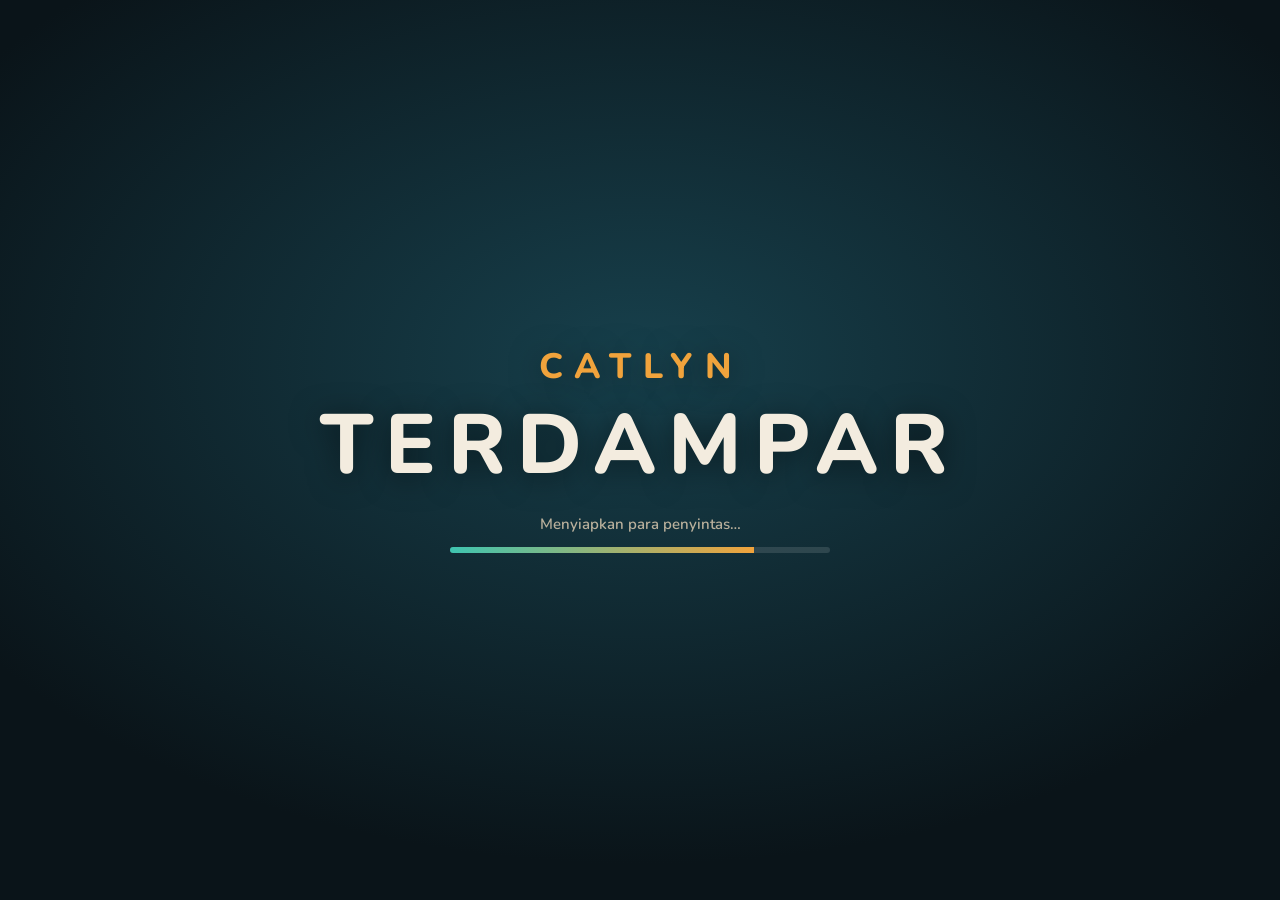
<file: index.html>
<!doctype html><html lang="id"><head><meta charset="utf-8"><title>Catlyn Terdampar</title>
<meta name="viewport" content="width=device-width,initial-scale=1,maximum-scale=1,user-scalable=no,viewport-fit=cover"><meta name="theme-color" content="#0b1a22"><meta name="mobile-web-app-capable" content="yes"><meta name="apple-mobile-web-app-capable" content="yes"><meta name="apple-mobile-web-app-status-bar-style" content="black-translucent"><meta name="apple-mobile-web-app-title" content="Catlyn Terdampar"><link rel="apple-touch-icon" href="icons/icon-180.png"><link rel="icon" href="icons/icon-192.png"><link rel="manifest" href="manifest.webmanifest">
<link rel="stylesheet" href="style.css"></head><body>
<canvas id="c"></canvas>
<div id="load"><div class="lg"><span class="pre">CATLYN</span>TERDAMPAR</div><div class="sub" id="ltxt">Menyiapkan pulau…</div><div class="bar"><i id="lbar"></i></div></div>
<div id="lobby" class="hide">
 <div class="ttl"><h1><span class="pre">CATLYN</span>TERDAMPAR</h1><p>Pesawatmu jatuh. Bertahan hidup, rakit lagi, dan keluar dari pulau ini.</p></div>
 <div class="card">
  <label>Nama<input id="nm" maxlength="16" placeholder="Nama kamu"></label>
  <div class="row"><div class="seg" id="sG"><button data-v="m" class="on">Cowok</button><button data-v="f">Cewek</button></div><div class="seg" id="sO"><button data-v="peasant" class="on">Santai</button><button data-v="ranger">Ranger</button></div></div>
  <div class="row"><div class="seg" id="sH"></div></div>
  <div class="row sw" id="sC"></div>
  <div class="row sw" id="sS"></div>
  <hr>
  <button class="pri" id="bNew">Buat Room Baru</button>
  <button id="bReset" class="ghost hide">Mulai dari awal</button>
  <p class="h jh hide" id="jh">Gabung ke room teman</p>
  <div class="row join"><input id="cd" maxlength="6" placeholder="KODE" autocapitalize="characters"><button id="bJoin">Gabung</button></div>
  <div class="row q"><span>Grafik</span><div class="seg" id="sQ"><button data-v="low">Rendah</button><button data-v="med">Sedang</button><button data-v="high">Tinggi</button></div></div>
  <div id="err"></div>
 </div>
</div>
<div id="hud" class="hide">
 <div id="stats"><div class="st"><b>❤️</b><i><u id="vHp"></u></i></div><div class="st"><b>🍖</b><i><u id="vFood"></u></i></div><div class="st"><b>💧</b><i><u id="vWater"></u></i></div><div class="st"><b>⚡</b><i><u id="vStam"></u></i></div></div>
 <div id="comp"><div id="compI"></div></div>
 <div id="tr"><div id="clock"></div><div id="room"></div><div id="obj"></div></div>
 <div id="wp"><i>▲</i><span></span></div><div id="cross"></div><div id="prompt"></div><div id="tgt"><span></span><i><u></u></i></div>
 <div id="hot"></div><div id="got"></div><div id="toast"></div><div id="chat"><div id="log"></div><input id="ci" maxlength="160" placeholder="Enter untuk kirim" class="hide"></div><div id="fuel" class="hide"><div>⛽ <span id="fv"></span></div><div id="spd"></div></div>
 <div id="holdbar" class="hide"><i></i></div>
</div>
<div id="panel" class="hide"><div class="pbox"><div class="tabs" id="tabs"></div><div class="pbody" id="pbody"></div><button class="x" id="px">✕</button></div></div>
<div id="death" class="hide"><h2>Kamu tewas</h2><p id="dmsg"></p><button class="pri" id="bResp">Bangun lagi</button></div>
<div id="ending" class="hide"><h1>KAMU SELAMAT</h1><div id="estat"></div><button class="pri" onclick="location.reload()">Kembali</button></div>
<div id="touch" class="hide"><div id="joy"><i></i></div><div id="tb"><button data-k="jump">⤒</button><button data-k="crouch">⤓</button><button data-k="use">E</button><button data-k="cam">👁</button><button data-k="bag">🎒</button><button data-k="build">🔨</button><button data-k="sprint">»</button><button data-k="attack" class="big">✊</button></div></div>
<div id="intro" class="hide"></div>
<script type="module" src="game.js"></script></body></html>
</file>
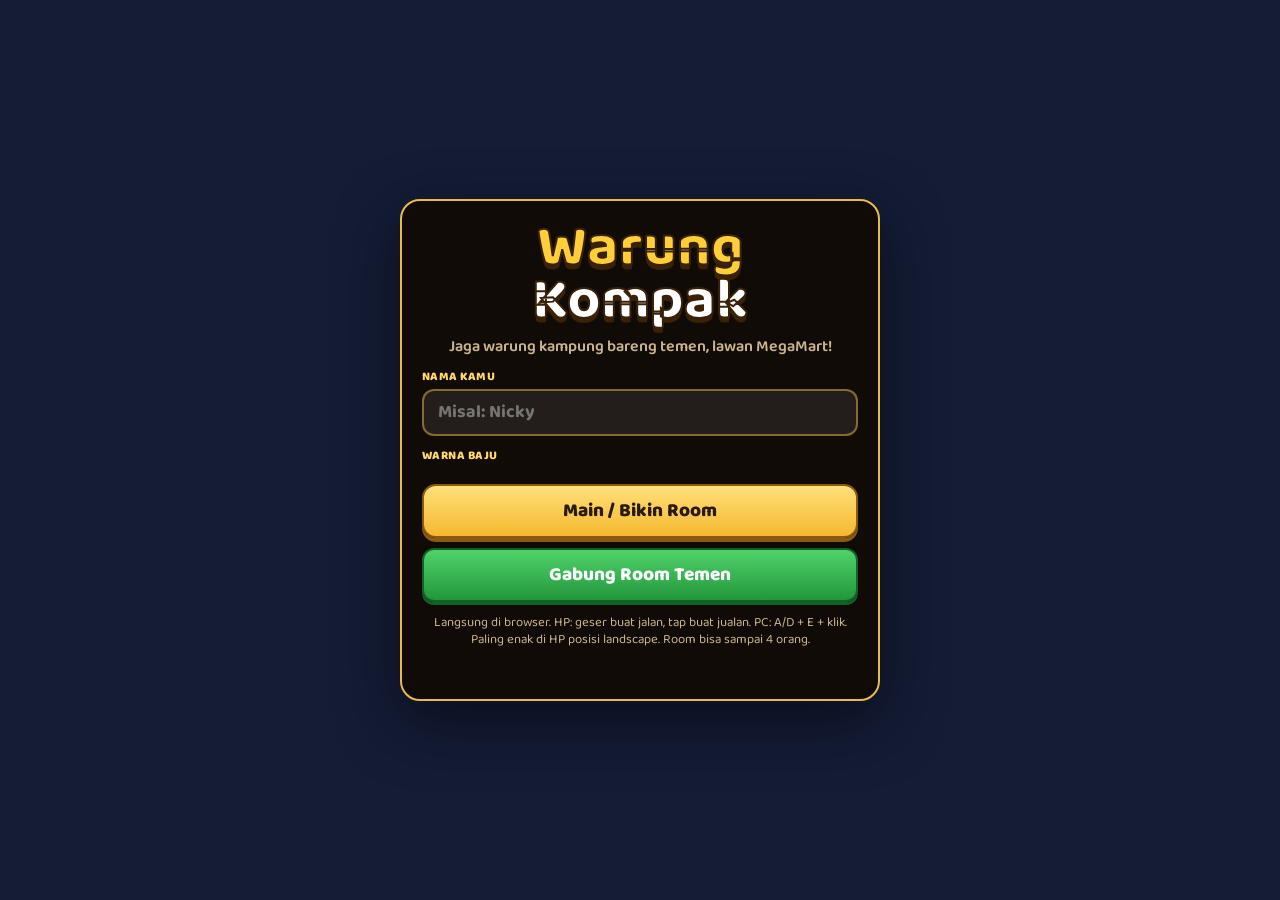
<file: warung/source/index.html>
<!DOCTYPE html>
<html lang="id">
<head>
<meta charset="utf-8">
<meta name="viewport" content="width=device-width,initial-scale=1,maximum-scale=1,user-scalable=no,viewport-fit=cover">
<meta name="theme-color" content="#2a1a10">
<meta name="apple-mobile-web-app-capable" content="yes">
<meta name="description" content="Warung Kompak: game jaga warung kampung 3D, bisa main bareng temen langsung di browser.">
<title>Warung Kompak</title>
<link rel="preconnect" href="https://fonts.googleapis.com"><link rel="preconnect" href="https://fonts.gstatic.com" crossorigin>
<link href="https://fonts.googleapis.com/css2?family=Baloo+2:wght@500;600;700;800&display=swap" rel="stylesheet">
<style>
/*
VOICE: game kampung yang hangat, kayak sore di warung
IDEA: papan & panel kayu gelap bergaris emas, nota kuning ditempel paku merah
PICTURE: dunia 3D jalan kampung; UI melayang di atasnya
COLOUR: panel coklat gelap rgba(34,22,12,.82), emas #e9b949, hijau uang #6be35a, kuning tombol #ffcf3a
TYPE: Baloo 2 tebal, label kapital kecil
*/
:root{--pan:rgba(34,22,12,.82);--pan2:rgba(24,15,8,.9);--gold:#e9b949;--gold2:#ffd76a;--y:#ffcf3a;--yd:#c98f16;--g:#2fae4a;--money:#7df05e;--r:#e2483d;--ink:#2a1a10;--cr:#fff4d6;--mut:#c9b48f;
--sat:env(safe-area-inset-top,0px);--sab:env(safe-area-inset-bottom,0px);--sal:env(safe-area-inset-left,0px);--sar:env(safe-area-inset-right,0px)}
*{box-sizing:border-box;min-width:0;-webkit-tap-highlight-color:transparent}
html,body{margin:0;height:100%;overflow:hidden;background:#141c36;color:#fff;font:15px/1.3 "Baloo 2",system-ui,-apple-system,sans-serif;touch-action:none;-webkit-user-select:none;user-select:none;overscroll-behavior:none}
input,textarea{-webkit-user-select:text;user-select:text;font:inherit}
#c{position:fixed;inset:0;width:100vw;height:100vh;height:100dvh;display:block}
button{font:inherit;color:inherit;border:0;background:none;cursor:pointer;touch-action:manipulation;padding:0}
button:focus-visible,input:focus-visible{outline:3px solid #fff;outline-offset:2px}
[hidden]{display:none!important}
.num{font-variant-numeric:tabular-nums}
.out{text-shadow:0 2px 0 rgba(0,0,0,.55),0 0 3px rgba(0,0,0,.7)}
.cap{text-transform:uppercase;letter-spacing:.03em}
.panel{background:var(--pan);border:1.5px solid rgba(233,185,73,.55);border-radius:14px;box-shadow:0 6px 20px rgba(0,0,0,.35)}
.pill{display:inline-block;background:linear-gradient(#ffd76a,#e9a92c);color:var(--ink);font-weight:800;font-size:12px;padding:1px 12px;border-radius:99px;border:1.5px solid #8a5a12;text-transform:uppercase;letter-spacing:.03em;white-space:nowrap}
.yb{background:linear-gradient(#ffe07a,#f5b82e);color:var(--ink);font-weight:800;border-radius:14px;padding:8px 18px;border:2px solid #8a5a12;box-shadow:0 4px 0 #8a5a12;min-height:44px;font-size:17px}
.yb:active{transform:translateY(2px);box-shadow:0 2px 0 #8a5a12}
.yb:disabled{filter:grayscale(.8) brightness(.8)}
.gb{background:linear-gradient(#4fd36a,#23963c);color:#fff;font-weight:800;border-radius:12px;padding:8px 18px;border:2px solid #136127;box-shadow:0 3px 0 #136127;min-height:42px}
.db{background:rgba(255,255,255,.1);color:#fff;font-weight:700;border-radius:12px;padding:8px 14px;border:1.5px solid rgba(233,185,73,.5);min-height:42px}
/* label 3D */
#labels{position:fixed;inset:0;pointer-events:none;overflow:hidden}
.lb{position:absolute;left:0;top:0;will-change:transform;white-space:nowrap}
.say{font-weight:700;font-size:15px;color:#fff;text-align:center;max-width:300px;white-space:normal;line-height:1.25}
.say b{color:#8ee3ff}
.nm{font-weight:800;font-size:12px;color:#fff;padding:0 8px;border-radius:99px;background:rgba(0,0,0,.55)}
.nm.me{background:var(--g)}
.plc{font-weight:800;font-size:14px;color:#fff;background:rgba(24,15,8,.85);border:1.5px solid var(--gold);padding:2px 12px;border-radius:10px;text-transform:uppercase}
.tap{pointer-events:auto;cursor:pointer;font-weight:800;font-size:14px;background:var(--y);color:var(--ink);padding:5px 10px;border-radius:12px;border:2px solid #8a5a12;box-shadow:0 3px 0 #8a5a12;animation:bob 1s ease-in-out infinite}
.tap.red{background:var(--r);color:#fff;border-color:#7a1a14;box-shadow:0 3px 0 #7a1a14}
@keyframes bob{50%{transform:translateY(-3px)}}
.fl{font-weight:800;font-size:17px;color:#7df05e}
/* HUD */
#hud{position:fixed;inset:0;pointer-events:none}
#hud .int,#hud button{pointer-events:auto}
.topbar{position:absolute;left:0;right:0;top:0;padding:calc(6px + var(--sat)) calc(10px + var(--sar)) 14px calc(12px + var(--sal));display:flex;align-items:flex-start;gap:clamp(8px,2vw,26px);background:linear-gradient(rgba(20,12,6,.72),rgba(20,12,6,0))}
.clock b{display:block;font-size:clamp(30px,4.2vw,46px);line-height:.9;font-weight:800}
.clock small{display:block;font-size:12px;font-weight:800;letter-spacing:.04em;text-transform:uppercase;margin-top:3px}
.stat small{display:block;font-size:11px;font-weight:800;color:var(--gold2);letter-spacing:.04em;text-transform:uppercase}
.stars{font-size:19px;letter-spacing:1px;color:#5a4a3a}.stars i{font-style:normal;color:#ffc93a}
.ebar{width:clamp(80px,12vw,150px);height:9px;border-radius:9px;background:rgba(0,0,0,.45);overflow:hidden;margin-top:3px;border:1px solid rgba(0,0,0,.4)}.ebar i{display:block;height:100%;background:linear-gradient(#7df05e,#2fae4a);border-radius:9px}
.lvbox{display:flex;align-items:center;gap:6px;background:var(--pan);border:1.5px solid rgba(233,185,73,.5);border-radius:10px;padding:2px 8px 2px 3px}
.lvbox b{background:var(--y);color:var(--ink);font-size:18px;font-weight:800;min-width:26px;height:26px;border-radius:6px;display:flex;align-items:center;justify-content:center}
.lvbox small{font-size:10px;color:var(--mut);display:block;line-height:1}
.roomc{font-size:12px;font-weight:800;background:var(--pan);border:1.5px solid rgba(233,185,73,.5);border-radius:10px;padding:3px 9px;text-align:left;line-height:1.1}
.roomc small{display:block;font-size:10px;color:var(--gold2)}
.money{margin-left:auto;font-size:clamp(26px,3.6vw,40px);font-weight:800;color:var(--money);-webkit-text-stroke:1.5px #0c3a10;text-shadow:0 3px 0 #0c3a10;line-height:1}
.burger{width:40px;height:40px;display:flex;align-items:center;justify-content:center}
.burger svg{width:28px;height:28px}
.moneyfx{position:absolute;right:calc(70px + var(--sar));top:calc(52px + var(--sat));font-weight:800;color:var(--money);font-size:22px;-webkit-text-stroke:1px #0c3a10;animation:mup 1.4s ease-out forwards}
@keyframes mup{to{transform:translateY(-26px);opacity:0}}
#toasts{position:absolute;top:calc(70px + var(--sat));left:50%;transform:translateX(-50%);display:flex;flex-direction:column;gap:6px;align-items:center;width:min(460px,92vw);z-index:3}
.toast{background:var(--pan2);border:1.5px solid var(--gold);color:#fff;padding:6px 14px;border-radius:12px;font-weight:700;font-size:15px;text-align:center;animation:tin .25s ease-out}
.toast.ok{border-color:#7df05e}.toast.bad{border-color:#ff6b5b;background:rgba(80,14,10,.92)}.toast.warn{border-color:#ffb02e}
.toast.big{font-size:18px;padding:9px 18px;background:linear-gradient(#ffe07a,#f5b82e);color:var(--ink);border-color:#8a5a12}
@keyframes tin{from{transform:translateY(-10px);opacity:0}}
/* panel toko */
#shop{position:absolute;top:calc(78px + var(--sat));left:calc(10px + var(--sal));right:calc(10px + var(--sar));display:grid;grid-template-columns:minmax(0,1fr) minmax(170px,230px) minmax(0,1fr);gap:10px;align-items:start}
.sp{padding:16px 8px 8px;position:relative}
.sp>.pill{position:absolute;top:-10px;left:50%;transform:translateX(-50%)}
.sp .lock{position:absolute;top:-9px;right:10px;font-size:11px;color:var(--mut);font-weight:700}
.grid{display:grid;grid-template-columns:repeat(4,minmax(0,1fr));gap:4px}
.card{position:relative;padding:14px 2px 3px;border-radius:10px;display:flex;flex-direction:column;align-items:center;min-height:72px}
.card:active{background:rgba(255,255,255,.12)}
.card .em{font-size:32px;line-height:1;filter:drop-shadow(0 2px 0 rgba(0,0,0,.35))}
.card .nm2{font-size:12px;font-weight:700;margin-top:2px;line-height:1.05;text-align:center}
.card .pr{position:absolute;left:2px;top:10px;font-size:11px;font-weight:800}
.card .st{position:absolute;right:2px;top:0;min-width:24px;height:24px;border-radius:50%;background:#1a120a;border:2px solid #fff;font-size:12px;font-weight:800;display:flex;align-items:center;justify-content:center}
.card .st.low{background:var(--r)}
.card.empty{opacity:.45}
.card .rat{position:absolute;inset:0;display:flex;align-items:center;justify-content:center;font-size:30px;background:rgba(226,72,61,.35);border-radius:10px;animation:bob .5s infinite}
.notes{display:flex;flex-direction:column;gap:8px}
.note{background:linear-gradient(#fff3a8,#ffe36a);color:var(--ink);border-radius:4px;padding:12px 12px 8px;box-shadow:0 6px 14px rgba(0,0,0,.35);position:relative;transform:rotate(-1.5deg);text-align:left}
.note:nth-child(2){transform:rotate(1.2deg)}
.note::before{content:"";position:absolute;top:-6px;left:50%;width:14px;height:14px;margin-left:-7px;border-radius:50%;background:radial-gradient(circle at 35% 35%,#ff8a7a,#c0281c);box-shadow:0 2px 2px rgba(0,0,0,.4)}
.note h4{margin:0;text-align:center;font-size:16px;font-weight:800;letter-spacing:.04em}
.note .who{text-align:center;font-size:12px;font-weight:700;color:#7a5a1a;margin-bottom:2px}
.note .ln{display:flex;justify-content:space-between;gap:8px;font-size:14px;font-weight:700;border-bottom:1px dashed rgba(90,60,10,.3);padding:1px 0}
.note .ln.ok{color:#1f8a3a;text-decoration:line-through}
.note .pb{height:5px;border-radius:9px;background:rgba(90,60,10,.2);margin-top:6px;overflow:hidden}.note .pb i{display:block;height:100%}
.note .wait{text-align:center;font-weight:700;color:#7a5a1a;padding:4px 0}
.note .ask{display:flex;gap:6px;margin-top:6px}.note .ask button{flex:1;font-size:13px;padding:6px;min-height:36px}
.note.bulk{background:linear-gradient(#ffd9b0,#ffb870)}
/* bawah */
.bottom{position:absolute;left:0;right:0;bottom:0;padding:0 calc(10px + var(--sar)) calc(8px + var(--sab)) calc(10px + var(--sal));display:flex;align-items:flex-end;gap:10px;pointer-events:none}
.bottom>*{pointer-events:auto}
.hp{position:relative;width:54px;flex:none;text-align:center;font-size:11px;font-weight:800}
.hp .ph{width:40px;height:66px;margin:0 auto 1px;border-radius:9px;background:linear-gradient(160deg,#ff9a5a,#7a3fb0 60%,#2b6fd6);border:3px solid #222;box-shadow:0 4px 10px rgba(0,0,0,.4);display:grid;grid-template-columns:repeat(3,1fr);gap:2px;padding:6px 4px;align-content:start}
.hp .ph i{display:block;height:7px;border-radius:2px;background:rgba(255,255,255,.75)}
.badge{position:absolute;top:-6px;right:2px;min-width:20px;height:20px;border-radius:10px;background:var(--r);color:#fff;font-size:12px;font-weight:800;display:flex;align-items:center;justify-content:center;border:2px solid #fff}
.pulsa{padding:12px 8px 6px;position:relative;width:min(300px,30vw)}
.pulsa>.pill{position:absolute;top:-10px;left:50%;transform:translateX(-50%)}
.pulsa .grid{grid-template-columns:repeat(3,minmax(0,1fr))}
.bagw{flex:1;display:flex;justify-content:center;align-items:flex-end;min-width:150px}
.bag{position:relative;width:150px;height:150px;display:flex;align-items:flex-end;justify-content:center}
.bag svg{position:absolute;inset:0;width:100%;height:100%;filter:drop-shadow(0 8px 10px rgba(0,0,0,.45))}
.bag .items{position:relative;display:flex;flex-wrap:wrap;gap:2px;justify-content:center;width:108px;margin-bottom:26px;font-size:21px}
.bag .items button{line-height:1}
.bag .hint{position:absolute;bottom:4px;left:0;right:0;text-align:center;font-size:12px;font-weight:800;color:#fff}
.bag.full .hint{color:var(--y)}
.acts{display:flex;gap:6px;align-items:flex-end}
.ab{width:72px;text-align:center;font-size:11px;font-weight:800;text-transform:uppercase;line-height:1.05;position:relative}
.ab .ic{display:block;font-size:34px;line-height:1.15;filter:drop-shadow(0 3px 0 rgba(0,0,0,.4))}
.ab.hot .ic{animation:bob .8s infinite}
.ab .hf{position:absolute;left:8px;right:8px;bottom:-4px;height:5px;border-radius:9px;background:rgba(0,0,0,.4);overflow:hidden}.ab .hf i{display:block;height:100%;width:0;background:var(--money)}
/* luar */
.mis{position:absolute;top:calc(78px + var(--sat));left:calc(10px + var(--sal));width:min(300px,44vw);padding:8px 10px}
.mis .hd{display:flex;align-items:center;gap:6px;font-weight:800;width:100%;text-align:left}
.mis .hd .c{margin-left:auto;font-size:12px;background:rgba(255,255,255,.12);padding:0 8px;border-radius:8px}
.mis .tag{display:inline-block;background:var(--y);color:var(--ink);font-size:10px;font-weight:800;padding:0 6px;border-radius:5px;margin-right:4px}
.mis .ti{color:#8ee3ff;font-weight:800;font-size:13px}
.mis .de{font-size:13px;line-height:1.25;margin-top:2px}
.mis .pb{height:6px;border-radius:9px;background:rgba(255,255,255,.15);margin:5px 0 2px;overflow:hidden}.mis .pb i{display:block;height:100%;background:var(--money)}
.mis .dl{display:flex;justify-content:space-between;gap:8px;font-size:12px;border-top:1px dashed rgba(233,185,73,.3);padding-top:2px;margin-top:3px;color:#e8dcc4}
.mis .dl.ok{color:var(--money);text-decoration:line-through}
.mis.min .de,.mis.min .dls,.mis.min .pb{display:none}
.side{position:absolute;top:calc(78px + var(--sat));right:calc(10px + var(--sar));width:min(290px,40vw);padding:8px 10px}
.side h5{margin:0 0 4px;font-size:13px;font-weight:800;text-transform:uppercase;color:var(--gold2)}
.side .sj{border-left:3px solid #6fb0e0;padding:3px 8px;margin-top:5px;background:rgba(255,255,255,.06);border-radius:0 8px 8px 0;font-size:13px}
.side .sj b{display:block;font-size:13px}
.side .sj small{color:var(--mut);font-size:12px}
.side .sj .pay{float:right;background:var(--g);color:#fff;font-size:12px;font-weight:800;padding:0 7px;border-radius:6px}
.side .sj.done{opacity:.6}.side .sj.done .pay{background:#666}
.side.min .sj{display:none}
.joy{position:absolute;width:120px;height:120px;margin:-60px 0 0 -60px;border-radius:50%;border:3px solid rgba(255,255,255,.55);background:rgba(255,255,255,.12);pointer-events:none}
.joy .knob{position:absolute;left:50%;top:50%;width:54px;height:54px;margin:-27px;border-radius:50%;background:rgba(255,248,232,.88);box-shadow:0 3px 8px rgba(0,0,0,.3)}
.joyhint{position:absolute;left:calc(26px + var(--sal));bottom:calc(30px + var(--sab));width:120px;height:120px;border-radius:50%;border:3px solid rgba(255,255,255,.5);display:flex;align-items:center;justify-content:center;color:#fff;font-weight:800;font-size:13px;text-align:center;line-height:1.1;background:rgba(0,0,0,.15)}
.act{position:relative;min-width:150px;max-width:min(55vw,300px);height:62px;font-size:17px;overflow:hidden}
.act .hf{position:absolute;left:0;top:0;bottom:0;width:0;background:rgba(47,174,74,.55)}
.act span{position:relative}
.act.off{filter:grayscale(1) brightness(.85)}
.outbar{position:absolute;right:calc(12px + var(--sar));bottom:calc(12px + var(--sab));display:flex;gap:12px;align-items:flex-end}
.pchint{position:absolute;left:50%;transform:translateX(-50%);bottom:calc(6px + var(--sab));font-size:12px;color:#fff;background:rgba(0,0,0,.45);padding:2px 10px;border-radius:9px;white-space:nowrap}
.nextday{position:absolute;left:50%;top:50%;transform:translate(-50%,-50%)}
/* dialog warga */
.dlg{position:absolute;left:50%;bottom:calc(16px + var(--sab));transform:translateX(-50%);width:min(760px,94vw);background:rgba(16,10,6,.92);border-radius:18px;border:1.5px solid rgba(233,185,73,.6);display:flex;gap:14px;align-items:center;padding:14px 18px;z-index:4;text-align:left}
.dlg .av{flex:none;width:70px;height:70px;border-radius:50%;background:linear-gradient(#ffd76a,#e98a2c);display:flex;align-items:center;justify-content:center;font-size:36px;border:3px solid #fff}
.dlg b{color:#8ee3ff;font-size:18px;display:block}
.dlg p{margin:2px 0 0;font-size:17px;font-weight:600}
.dlg small{position:absolute;right:16px;bottom:6px;font-size:11px;font-weight:800;color:var(--gold2)}
/* HP */
.sheet{position:fixed;right:calc(10px + var(--sar));top:calc(10px + var(--sat));bottom:calc(10px + var(--sab));width:min(420px,calc(100vw - 20px));background:#111;border-radius:30px;padding:9px;box-shadow:0 20px 60px rgba(0,0,0,.6);display:flex;flex-direction:column;z-index:6;border:2px solid #333}
.screen{flex:1;background:linear-gradient(#2a1a10,#1a100a);border-radius:22px;display:flex;flex-direction:column;overflow:hidden;color:#fff}
.sbar{display:flex;justify-content:space-between;align-items:center;padding:10px 14px 6px;font-weight:800}
.sbar .x{width:40px;height:40px;border-radius:50%;background:rgba(255,255,255,.12);font-size:20px}
.tabs{display:flex;gap:6px;overflow-x:auto;padding:0 10px 8px;scrollbar-width:none}
.tabs::-webkit-scrollbar{display:none}
.tabs button{flex:none;padding:6px 12px;border-radius:99px;background:rgba(255,255,255,.1);font-weight:700;font-size:14px;min-height:36px;border:1px solid rgba(233,185,73,.3)}
.tabs button.on{background:var(--y);color:var(--ink)}
.tabs button .b{display:inline-block;min-width:18px;height:18px;border-radius:9px;background:var(--r);color:#fff;font-size:11px;line-height:18px;margin-left:4px}
.pc{flex:1;overflow-y:auto;padding:4px 12px 14px;touch-action:pan-y;-webkit-overflow-scrolling:touch}
.it{display:flex;align-items:center;gap:10px;padding:8px 0;border-bottom:1px dashed rgba(233,185,73,.25)}
.it .e{font-size:28px;width:38px;text-align:center}
.it .t{flex:1}.it .t b{display:block;font-size:15px}.it .t small{color:var(--mut);font-size:13px;display:block;line-height:1.2}
.seg{display:flex;gap:4px}.seg button{padding:5px 7px;border-radius:9px;background:rgba(255,255,255,.1);font-weight:700;font-size:12px;min-height:38px;line-height:1.05}
.seg button.on{background:var(--y);color:var(--ink)}
.sec{font-weight:800;font-size:12px;color:var(--gold2);margin:12px 0 2px;text-transform:uppercase;letter-spacing:.04em}
.note2{font-size:13px;color:var(--mut);line-height:1.3}
.big{font-size:30px;font-weight:800;letter-spacing:.12em;text-align:center;background:rgba(255,255,255,.08);border-radius:14px;padding:6px;margin:6px 0;border:1px solid rgba(233,185,73,.4)}
.pbar{height:12px;border-radius:9px;background:rgba(255,255,255,.12);overflow:hidden}.pbar i{display:block;height:100%;background:var(--money)}
/* modal & menu */
.ov{position:fixed;inset:0;display:flex;align-items:center;justify-content:center;padding:calc(14px + var(--sat)) 14px calc(14px + var(--sab));z-index:8;overflow-y:auto;touch-action:pan-y}
.ov.dim{background:rgba(10,6,3,.55)}
.card2{background:rgba(18,11,6,.94);border:2px solid var(--gold);border-radius:20px;box-shadow:0 20px 60px rgba(0,0,0,.5);padding:22px 20px 18px;width:min(480px,100%);margin:auto;position:relative;color:#fff}
.card2>.pill.hd{position:absolute;top:-14px;left:50%;transform:translateX(-50%);font-size:17px;padding:4px 18px}
.card2 p{font-size:16px;line-height:1.35;margin:6px 0}
.row2{display:flex;gap:10px;margin-top:14px}.row2>*{flex:1}
.logo{text-align:center;margin:-2px 0 6px}
.logo h1{margin:0;font-size:clamp(40px,9vw,58px);line-height:.92;font-weight:800;color:var(--y);-webkit-text-stroke:2px #3a2208;text-shadow:0 5px 0 #3a2208}
.logo h1 span{color:#fff}
.logo p{margin:8px 0 0;color:var(--mut);font-weight:600}
.lab{font-weight:800;font-size:12px;color:var(--gold2);margin:12px 0 4px;display:block;text-transform:uppercase;letter-spacing:.04em}
.inp{width:100%;font-size:18px;font-weight:700;padding:10px 14px;border-radius:12px;border:2px solid rgba(233,185,73,.5);background:rgba(255,255,255,.08);color:#fff}
.inp:focus{border-color:var(--y);outline:0}
.inp.code{text-transform:uppercase;letter-spacing:.3em;text-align:center;font-size:26px}
.sw{display:flex;gap:8px}.sw button{width:40px;height:40px;border-radius:50%;border:3px solid transparent;box-shadow:0 2px 0 rgba(0,0,0,.3)}
.sw button.on{border-color:#fff}
.cta{display:grid;gap:10px;margin-top:16px}.cta .yb,.cta .gb{font-size:19px;min-height:54px}
.slot{display:flex;gap:8px;align-items:center;background:rgba(255,255,255,.06);border-radius:14px;padding:10px 12px;margin-top:8px;border:1.5px solid rgba(233,185,73,.35)}
.slot .t{flex:1}.slot b{display:block}.slot small{color:var(--mut);font-size:13px;display:block}
.st{min-height:22px;text-align:center;font-weight:700;color:#ff8a7a;margin-top:10px;font-size:15px}
.st.ok{color:var(--money)}
.foot{font-size:13px;color:var(--mut);text-align:center;margin-top:12px;line-height:1.35}
.back{color:var(--mut);font-weight:700;padding:8px;margin-top:6px}
.sumg{display:grid;grid-template-columns:1fr auto;gap:4px 12px;font-size:16px;margin:10px 0}
.sumg b{text-align:right}.sumg .tot{border-top:2px solid var(--gold);padding-top:4px;font-size:18px}
textarea.inp{font-size:13px;letter-spacing:0;height:90px;resize:none}
.rot{position:fixed;left:50%;bottom:calc(10px + var(--sab));transform:translateX(-50%);z-index:9;background:var(--pan2);border:1.5px solid var(--gold);border-radius:12px;padding:6px 12px;font-size:13px;font-weight:700;display:flex;gap:10px;align-items:center;white-space:nowrap}
/* HP portrait */
@media (max-width:760px){
  .topbar{gap:8px;flex-wrap:wrap;padding-bottom:4px}
  .stat.rep .stars{font-size:15px}
  .lvbox small{display:none}
  #shop{grid-template-columns:minmax(0,1fr) minmax(0,1fr);top:calc(96px + var(--sat))}
  #shop .notes{grid-column:1/-1;flex-direction:row;order:-1}
  #shop .notes .note{flex:1}
  .grid{grid-template-columns:repeat(3,minmax(0,1fr))}
  .card{min-height:62px}.card .em{font-size:26px}.card .nm2{font-size:11px}
  .pulsa{width:auto;flex:1}
  .bag{width:120px;height:120px}.bag .items{width:88px;font-size:17px;margin-bottom:22px}
  .ab{width:56px;font-size:10px}.ab .ic{font-size:28px}
  .bottom{flex-wrap:wrap}
  .mis,.side{top:calc(96px + var(--sat));width:calc(50vw - 15px)}
  .sheet{left:0;right:0;bottom:0;top:auto;height:min(90vh,90dvh);width:100%;border-radius:26px 26px 0 0}
  .card .pr{font-size:9px;top:0;left:0}.card .st{min-width:19px;height:19px;font-size:10px;border-width:1.5px}
  #toasts{top:calc(150px + var(--sat))}
  .rot{bottom:auto;top:40%}
  .money{font-size:24px}
}
@media (max-height:520px) and (orientation:landscape){
  .topbar{gap:10px;padding-top:calc(4px + var(--sat));white-space:nowrap}
  .clock b{font-size:26px}.clock small{font-size:10px}
  .stars{font-size:14px}.stat small{font-size:9px}.ebar{width:70px}
  .lvbox small,.roomc small{display:none}.lvbox b{min-width:22px;height:22px;font-size:15px}
  .money{font-size:24px}
  #shop{top:calc(56px + var(--sat));grid-template-columns:minmax(0,1fr) minmax(150px,190px) minmax(0,1fr);gap:6px}
  .sp{padding:13px 5px 4px}
  .card{min-height:50px;padding-top:12px}.card .em{font-size:22px}.card .nm2{font-size:9.5px}
  .card .pr{font-size:9px;top:0;left:0}.card .st{min-width:19px;height:19px;font-size:10px;border-width:1.5px}
  .note{padding:7px 8px 5px}.note h4{font-size:12px}.note .who{font-size:10px}.note .ln{font-size:11px}
  .notes{gap:4px}
  .bag{width:104px;height:104px}.bag .items{width:76px;font-size:15px;margin-bottom:18px}.bag .hint{font-size:10px}
  .ab{width:54px;font-size:9px}.ab .ic{font-size:24px}
  .hp{width:44px}.hp .ph{width:32px;height:52px}
  .pulsa{width:220px}
  .mis{width:250px;top:calc(56px + var(--sat))}.side{width:240px;top:calc(56px + var(--sat))}
  .mis .de{display:none}
  .act{height:52px;min-width:130px;font-size:15px}
  .say{font-size:13px;max-width:230px}
  .dlg{padding:8px 12px}.dlg .av{width:48px;height:48px;font-size:26px}.dlg p{font-size:14px}
}
@media (prefers-reduced-motion:reduce){.toast,.tap,.ab.hot .ic,.moneyfx{animation:none}}
</style>
</head>
<body>
<canvas id="c" aria-label="Dunia game Warung Kompak"></canvas>
<div id="labels"></div>

<div id="hud" hidden>
  <div class="topbar">
    <div class="clock out num"><b id="hClock">06.00</b><small id="hDay">Senin, Hari 1</small></div>
    <div class="stat rep out"><small>Reputasi warung</small><div class="stars" id="hStars"></div></div>
    <div class="stat out"><small id="hEnL">Energi 100%</small><div class="ebar"><i id="hEn" style="width:100%"></i></div></div>
    <div class="lvbox out int" id="hLvBox"><b id="hLv">1</b><span><small>Level warung</small><span id="hXp" class="num" style="font-size:12px;font-weight:800">0/150 XP</span></span></div>
    <button class="roomc out" id="roomChip"><small>Room</small><span id="hCode" class="num">-----</span> · <span id="hPl">1</span></button>
    <div class="money num" id="hMoney">Rp0</div>
    <button class="burger" id="btnMenu" aria-label="Menu"><svg viewBox="0 0 24 24" fill="none" stroke="#fff" stroke-width="3" stroke-linecap="round"><path d="M4 6h16M4 12h16M4 18h16"/></svg></button>
  </div>
  <div id="toasts" aria-live="polite"></div>

  <!-- mode jaga warung -->
  <div id="shopUI" hidden>
    <div id="shop">
      <div class="panel sp int" id="pDapur"><span class="pill">Dapur &amp; Rumah Tangga</span><span class="lock" id="lkDapur"></span><div class="grid" id="gDapur"></div></div>
      <div class="notes int" id="notes"></div>
      <div class="panel sp int" id="pCamilan"><span class="pill">Minuman &amp; Camilan</span><span class="lock" id="lkCamilan"></span><div class="grid" id="gCamilan"></div></div>
    </div>
    <div class="bottom">
      <button class="hp" data-hp="belanja"><span class="ph"><i></i><i></i><i></i><i></i><i></i><i></i><i></i><i></i><i></i></span>HP<span class="badge" id="hpBadge" hidden>1</span></button>
      <div class="panel pulsa int" id="pPulsa"><span class="pill">Konter pulsa</span><div class="grid" id="gPulsa"></div></div>
      <div class="bagw"><button class="bag" id="bag" aria-label="Kresek: tap buat nyerahin">
        <svg viewBox="0 0 100 100"><path d="M30 22c0-10 6-16 12-16s8 6 8 12M70 22c0-10-6-16-12-16s-8 6-8 12" fill="none" stroke="#202226" stroke-width="5" stroke-linecap="round"/><path d="M14 30c6-8 66-8 72 0l6 58c1 6-4 9-10 9H18c-6 0-11-3-10-9z" fill="#1d1f23"/><path d="M24 34c10 8 42 10 54 0" stroke="#3a3d44" stroke-width="3" fill="none"/><path d="M20 50l4 40M80 50l-4 40" stroke="#2d3036" stroke-width="3"/></svg>
        <span class="items" id="bagItems"></span><span class="hint" id="bagHint">Kresek</span></button></div>
      <div class="acts">
        <button class="ab" id="btnExit"><span class="ic">🗺️</span>Keluar warung</button>
        <button class="ab" id="btnBox" hidden><span class="ic">📦</span><span id="boxL">Bongkar</span><span class="hf"><i id="boxHf"></i></span></button>
        <button class="ab" id="btnEat"><span class="ic">☕</span>Istirahat</button>
        <button class="ab" data-hp="belanja"><span class="ic">🧺</span>Stok</button>
        <button class="ab" data-hp="upgrade"><span class="ic">🏪</span>Upgrade</button>
        <button class="ab" data-hp="hutang"><span class="ic">📒</span>Buku hutang</button>
      </div>
    </div>
  </div>

  <!-- mode jalan -->
  <div id="streetUI" hidden>
    <div class="panel mis int" id="mis"></div>
    <div class="panel side int" id="sidePanel"></div>
    <div class="joyhint" id="joyHint">geser<br>kiri / kanan</div>
    <div class="joy" id="joy" hidden><div class="knob" id="knob"></div></div>
    <div class="outbar">
      <button class="hp" data-hp="antar"><span class="ph"><i></i><i></i><i></i><i></i><i></i><i></i><i></i><i></i><i></i></span>HP<span class="badge" id="hpBadge2" hidden>1</span></button>
      <button class="yb act off" id="btnAct"><i class="hf" id="holdFill"></i><span id="actLabel">Jalan ke kiri / kanan</span></button>
    </div>
    <div class="pchint" id="pcHint" hidden>A / D atau ← → jalan · E aksi (tahan) · H buka HP</div>
  </div>
  <button class="yb nextday" id="nextDayBtn" hidden>Buka hari berikutnya</button>
  <div class="dlg int" id="dlg" hidden><div class="av" id="dlgAv">🙂</div><div><b id="dlgN"></b><p id="dlgT"></p></div><small>Tap buat lanjut ▸</small></div>
</div>

<div class="sheet" id="phone" hidden role="dialog" aria-label="HP">
  <div class="screen">
    <div class="sbar"><span id="phoneTitle">HP</span><button class="x" id="phoneClose" aria-label="Tutup">✕</button></div>
    <div class="tabs" id="tabs"></div>
    <div class="pc" id="phoneBody"></div>
  </div>
</div>

<div class="ov" id="menu">
  <div class="card2" id="menuCard">
    <div class="logo"><h1>Warung<br><span>Kompak</span></h1><p>Jaga warung kampung bareng temen, lawan MegaMart!</p></div>
    <div id="mMain">
      <label class="lab" for="nameIn">Nama kamu</label>
      <input class="inp" id="nameIn" maxlength="12" placeholder="Misal: Nicky" autocomplete="off">
      <span class="lab">Warna baju</span>
      <div class="sw" id="swatches"></div>
      <div class="cta">
        <button class="yb" id="btnHost">Main / Bikin Room</button>
        <button class="gb" id="btnJoinOpen">Gabung Room Temen</button>
      </div>
      <div class="foot">Langsung di browser. HP: geser buat jalan, tap buat jualan. PC: A/D + E + klik.<br>Paling enak di HP posisi landscape. Room bisa sampai 4 orang.</div>
    </div>
    <div id="mSlots" hidden>
      <div class="lab">Pilih slot save</div>
      <div id="slotList"></div>
      <button class="db" id="btnImport" style="width:100%;margin-top:12px">Masukin kode save</button>
      <div id="importBox" hidden>
        <textarea class="inp" id="importIn" placeholder="Tempel kode save di sini" style="margin-top:8px"></textarea>
        <div class="note2" id="importNote">Kode save masuk ke slot yang kosong (atau slot 3).</div>
        <button class="gb" id="btnImportGo" style="width:100%;margin-top:8px">Pakai kode ini</button>
      </div>
      <button class="back" id="slotBack">‹ Balik</button>
    </div>
    <div id="mJoin" hidden>
      <label class="lab" for="codeIn">Kode room dari temen</label>
      <input class="inp code" id="codeIn" maxlength="5" placeholder="ABCDE" autocomplete="off" autocapitalize="characters" spellcheck="false">
      <div class="cta"><button class="yb" id="btnJoin">Gabung</button></div>
      <div class="foot">Kalau temen kirim link undangan, cukup buka linknya.</div>
      <button class="back" id="joinBack">‹ Balik</button>
    </div>
    <div class="st" id="menuStatus" role="status"></div>
    <div id="offlineBox" hidden style="text-align:center;margin-top:8px"><button class="db" id="btnOffline">Main sendiri (offline)</button></div>
  </div>
</div>

<div class="ov dim" id="modal" hidden><div class="card2" id="modalCard"></div></div>
<div class="rot" id="rotHint" hidden>📱↻ Putar HP ke landscape biar lebih enak <button class="db" id="rotX" style="min-height:30px;padding:2px 10px">Oke</button></div>
<!--SCRIPT-->
</body>
</html>
</file>
<file: style.css>
@font-face{font-family:Nunito;src:url(assets/fonts/nunito-semibold.woff2) format('woff2');font-weight:600}
@font-face{font-family:Nunito;src:url(assets/fonts/nunito-extrabold.woff2) format('woff2');font-weight:800}
:root{--ink:#f3ecdf;--dim:#b9b09c;--glass:rgba(14,20,22,.62);--line:rgba(255,240,210,.14);--acc:#f0a33c;--acc2:#3fc4b0}
*{box-sizing:border-box;-webkit-tap-highlight-color:transparent}html,body{margin:0;height:100%;overflow:hidden;background:#0a1419;color:var(--ink);font:600 15px/1.35 Nunito,system-ui,sans-serif;user-select:none;-webkit-user-select:none;touch-action:none}
canvas#c{position:fixed;inset:0;width:100vw;height:100vh;display:block}
.hide{display:none!important}button{font:inherit;color:inherit;cursor:pointer;border:0;background:none}input{font:inherit;user-select:text;-webkit-user-select:text}
#load{position:fixed;inset:0;display:flex;flex-direction:column;align-items:center;justify-content:center;gap:12px;background:radial-gradient(90% 80% at 50% 40%,#17404c 0,#0a1419 70%);z-index:60}
.lg{font-weight:800;font-size:clamp(38px,9vw,84px);letter-spacing:.14em;text-shadow:0 4px 30px rgba(0,0,0,.5)}.sub{color:var(--dim)}.bar{width:min(380px,70vw);height:6px;border-radius:9px;background:rgba(255,255,255,.12);overflow:hidden}.bar i{display:block;height:100%;width:0;background:linear-gradient(90deg,var(--acc2),var(--acc));transition:width .2s}
#lobby{position:fixed;inset:0;display:flex;justify-content:space-between;align-items:stretch;padding:clamp(16px,3.5vw,44px);gap:18px;z-index:40;background:linear-gradient(90deg,rgba(6,14,18,.55),transparent 42%,transparent 62%,rgba(6,14,18,.5));overflow:auto;touch-action:pan-y}
#lobby .ttl{align-self:flex-start;max-width:520px}#lobby h1{font-weight:800;font-size:clamp(40px,7.4vw,92px);letter-spacing:.1em;margin:0;line-height:1;text-shadow:0 6px 34px rgba(0,0,0,.55)}#lobby p{margin:10px 0 0;color:#e6dfd0;text-shadow:0 2px 12px rgba(0,0,0,.7);font-size:clamp(14px,1.5vw,18px)}
.card{width:min(340px,100%);align-self:center;background:var(--glass);backdrop-filter:blur(14px) saturate(1.2);-webkit-backdrop-filter:blur(14px) saturate(1.2);border:1px solid var(--line);border-radius:18px;padding:18px;display:flex;flex-direction:column;gap:11px;box-shadow:0 20px 60px rgba(0,0,0,.35)}
.card label{display:flex;flex-direction:column;gap:4px;font-size:13px;color:var(--dim)}.card input{background:rgba(255,255,255,.08);border:1px solid var(--line);border-radius:10px;padding:10px 12px;color:var(--ink);outline:0;min-width:0}.card input:focus{border-color:var(--acc)}.card hr{border:0;border-top:1px solid var(--line);width:100%;margin:2px 0}
.row{display:flex;gap:8px;align-items:center}.seg{display:flex;flex:1;background:rgba(255,255,255,.07);border-radius:10px;padding:3px;gap:2px;min-width:0}.seg button{flex:1;padding:7px 4px;border-radius:8px;font-size:13px;color:var(--dim);white-space:nowrap;overflow:hidden}.seg button.on{background:rgba(255,245,225,.92);color:#23201a;font-weight:800}
.sw button{width:26px;height:26px;border-radius:50%;border:2px solid transparent}.sw button.on{border-color:#fff}.sw span{font-size:12px;color:var(--dim);width:56px}
.pri{background:linear-gradient(180deg,#f7b552,#e0902a);color:#2a1a07;font-weight:800;padding:12px;border-radius:11px;box-shadow:0 6px 20px rgba(224,144,42,.3)}.join input{flex:1;text-transform:uppercase;letter-spacing:.2em;text-align:center}.join button{padding:10px 16px;background:rgba(255,255,255,.14);border-radius:10px;font-weight:800}.q span{font-size:13px;color:var(--dim)}#err{color:#ff9d8a;font-size:13px;min-height:1em}
#hud{position:fixed;inset:0;pointer-events:none;z-index:20}
#stats{position:absolute;left:18px;top:16px;display:flex;flex-direction:column;gap:6px;width:190px}.st{display:flex;align-items:center;gap:7px}.st b{width:20px;font-size:14px;text-align:center;filter:drop-shadow(0 1px 2px #000)}.st i{flex:1;height:8px;border-radius:6px;background:rgba(0,0,0,.45);overflow:hidden;box-shadow:inset 0 0 0 1px rgba(255,255,255,.08)}.st u{display:block;height:100%;width:100%;border-radius:6px;transition:width .3s}#vHp{background:linear-gradient(90deg,#c9352b,#ef6a4a)}#vFood{background:linear-gradient(90deg,#b56b28,#e6a24a)}#vWater{background:linear-gradient(90deg,#2a7fc4,#55c0e8)}#vStam{background:linear-gradient(90deg,#b8a23a,#efe37a);transition:width .08s}.st.low i{animation:pu .9s infinite}@keyframes pu{50%{box-shadow:0 0 0 2px rgba(255,70,50,.8)}}
#comp{position:absolute;top:14px;left:50%;transform:translateX(-50%);width:min(380px,42vw);height:26px;overflow:hidden;-webkit-mask:linear-gradient(90deg,transparent,#000 22%,#000 78%,transparent);mask:linear-gradient(90deg,transparent,#000 22%,#000 78%,transparent);text-shadow:0 1px 4px #000}#compI{position:absolute;left:50%;top:0;height:100%;white-space:nowrap}#compI span{position:absolute;transform:translateX(-50%);font-size:12px;color:#ddd}#compI span.m{color:#fff;font-weight:800;font-size:14px}#compI span.p{color:var(--acc)}
#tr{position:absolute;right:18px;top:14px;text-align:right;text-shadow:0 1px 5px #000;max-width:300px}#clock{font-weight:800;font-size:17px}#room{font-size:12px;color:#ddd}#obj{margin-top:8px;font-size:13px;color:#f7ecd4;background:rgba(10,16,18,.42);padding:7px 10px;border-radius:10px;border-left:3px solid var(--acc);text-align:left;text-shadow:none}#obj b{display:block;font-size:11px;color:var(--acc);letter-spacing:.06em;font-weight:800}
#cross{position:absolute;left:50%;top:50%;width:5px;height:5px;margin:-2.5px;border-radius:50%;background:rgba(255,255,255,.85);box-shadow:0 0 0 1px rgba(0,0,0,.4)}#cross.hit{width:9px;height:9px;margin:-4.5px;background:var(--acc)}
#prompt{position:absolute;left:50%;top:calc(50% + 34px);transform:translateX(-50%);padding:5px 12px;border-radius:9px;background:rgba(10,16,18,.6);font-size:14px;white-space:nowrap;opacity:0;transition:opacity .1s}#prompt.on{opacity:1}#prompt kbd{font:inherit;font-weight:800;color:#23201a;background:#f4e9d2;border-radius:5px;padding:0 6px;margin-right:6px}
#tgt{position:absolute;left:50%;top:calc(50% - 56px);transform:translateX(-50%);display:none;flex-direction:column;align-items:center;gap:3px;font-size:13px;text-shadow:0 1px 4px #000}#tgt i{width:90px;height:4px;background:rgba(0,0,0,.5);border-radius:4px;overflow:hidden}#tgt u{display:block;height:100%;background:#ef6a4a}
#hot{position:absolute;left:50%;bottom:calc(14px + env(safe-area-inset-bottom));transform:translateX(-50%);display:flex;gap:5px;pointer-events:auto}.slot{position:relative;width:54px;height:54px;border-radius:11px;background:rgba(14,20,22,.56);border:1px solid var(--line);display:flex;align-items:center;justify-content:center;font-size:26px;cursor:pointer}.slot.on{border-color:var(--acc);box-shadow:0 0 0 1px var(--acc),0 0 16px rgba(240,163,60,.35)}.slot em{position:absolute;right:4px;bottom:1px;font:800 12px Nunito,sans-serif;font-style:normal;text-shadow:0 1px 2px #000}.slot s{position:absolute;left:5px;right:5px;bottom:3px;height:3px;border-radius:2px;background:#6fd06a;text-decoration:none}.slot small{position:absolute;left:4px;top:1px;font-size:10px;color:var(--dim)}.slot.sel{outline:2px solid var(--acc2)}
#got{position:absolute;left:18px;bottom:96px;display:flex;flex-direction:column;gap:3px;align-items:flex-start}#got div{background:rgba(10,16,18,.55);padding:3px 10px;border-radius:8px;font-size:13px;animation:gt 2.6s forwards}@keyframes gt{0%{transform:translateX(-14px);opacity:0}8%{transform:none;opacity:1}80%{opacity:1}100%{opacity:0}}
#toast{position:absolute;left:50%;top:18%;transform:translateX(-50%);text-align:center;font-weight:800;text-shadow:0 2px 8px rgba(0,0,0,.8);font-size:17px;opacity:0;transition:opacity .25s}#toast.on{opacity:1}
#chat{position:absolute;left:18px;bottom:calc(84px + env(safe-area-inset-bottom));width:min(360px,44vw);font-size:13px;text-shadow:0 1px 3px #000}#log div{margin-top:2px}#log .s{color:#f4d58e}#ci{width:100%;pointer-events:auto;margin-top:5px;background:rgba(10,16,18,.7);border:1px solid var(--line);border-radius:8px;padding:6px 9px;color:var(--ink);outline:0}
#fuel{position:absolute;right:18px;bottom:84px;background:rgba(10,16,18,.5);padding:8px 12px;border-radius:10px;text-align:right}#spd{font-weight:800;font-size:22px}
#holdbar{position:absolute;left:50%;top:calc(50% + 66px);transform:translateX(-50%);width:130px;height:5px;background:rgba(0,0,0,.5);border-radius:5px;overflow:hidden}#holdbar i{display:block;height:100%;width:0;background:var(--acc)}
#panel{position:fixed;inset:0;z-index:30;display:flex;align-items:center;justify-content:center;background:rgba(5,10,12,.38);backdrop-filter:blur(3px);-webkit-backdrop-filter:blur(3px);padding:12px}.pbox{position:relative;width:min(880px,100%);max-height:100%;display:flex;flex-direction:column;background:rgba(14,20,22,.86);border:1px solid var(--line);border-radius:16px;overflow:hidden}.tabs{display:flex;gap:2px;padding:8px 8px 0;border-bottom:1px solid var(--line);overflow-x:auto;touch-action:pan-x}.tabs button{padding:8px 13px;border-radius:9px 9px 0 0;color:var(--dim);white-space:nowrap}.tabs button.on{background:rgba(255,245,225,.11);color:var(--ink);font-weight:800}.pbody{padding:14px;overflow:auto;touch-action:pan-y;min-height:300px}.x{position:absolute;right:8px;top:6px;width:32px;height:32px;border-radius:8px;background:rgba(255,255,255,.08)}
.grid{display:grid;grid-template-columns:repeat(7,minmax(0,54px));gap:5px}.cols{display:flex;gap:18px;flex-wrap:wrap}.cols>div{flex:1;min-width:280px}.h{font-size:12px;color:var(--dim);margin:0 0 6px;letter-spacing:.04em}.acts{display:flex;gap:6px;margin-top:8px;min-height:36px;flex-wrap:wrap;align-items:center}.acts button{background:rgba(255,255,255,.1);padding:6px 11px;border-radius:8px}.acts span{color:var(--dim);font-size:13px}
.rc{display:flex;align-items:center;gap:9px;padding:6px 8px;border-radius:10px;background:rgba(255,255,255,.05);margin-bottom:5px;cursor:pointer;width:100%;text-align:left}.rc.no{opacity:.5}.rc .ic{font-size:21px;width:28px;text-align:center}.rc .t{flex:1;min-width:0}.rc .t b{display:block;font-weight:800;font-size:14px}.rc .t span{font-size:12px;color:var(--dim)}.rc .t span.miss{color:#ff9d8a}.bgrid{display:grid;grid-template-columns:repeat(auto-fill,minmax(180px,1fr));gap:6px}
#mapc{width:100%;max-width:560px;aspect-ratio:1;display:block;margin:auto;border-radius:12px;background:#0a2a3a}
.ql{list-style:none;margin:0;padding:0}.ql li{padding:6px 2px;border-bottom:1px solid var(--line);display:flex;gap:9px;justify-content:space-between;align-items:center}.ql li.done{color:#8fdc9a}.ql em{font-style:normal;color:var(--dim);font-size:12px}.ql button{background:rgba(255,255,255,.12);padding:5px 10px;border-radius:8px;white-space:nowrap}
#death,#ending{position:fixed;inset:0;z-index:50;display:flex;flex-direction:column;align-items:center;justify-content:center;gap:12px;background:rgba(30,4,2,.55);text-align:center;padding:20px}#ending{background:linear-gradient(180deg,rgba(0,0,0,.2),rgba(0,0,0,.8))}#ending h1{font-size:clamp(34px,7vw,72px);letter-spacing:.12em;margin:0}
#intro{position:fixed;inset:0;z-index:45;display:flex;align-items:center;justify-content:center;background:#000;font-size:clamp(18px,3vw,28px);text-align:center;padding:30px;transition:opacity 1.6s}
#touch{position:fixed;inset:0;z-index:22;pointer-events:none}#joy{position:absolute;left:26px;bottom:90px;width:124px;height:124px;border-radius:50%;background:rgba(255,255,255,.07);border:1px solid rgba(255,255,255,.2);pointer-events:auto;touch-action:none}#joy i{position:absolute;left:50%;top:50%;width:52px;height:52px;margin:-26px;border-radius:50%;background:rgba(255,255,255,.3)}#tb{position:absolute;right:calc(14px + env(safe-area-inset-right));bottom:84px;display:grid;grid-template-columns:repeat(4,52px);gap:7px;pointer-events:auto}#tb button{width:52px;height:52px;border-radius:50%;background:rgba(14,20,22,.45);border:1px solid rgba(255,255,255,.22);font-size:19px;touch-action:none}#tb button.big{background:rgba(240,163,60,.42);font-size:24px}#tb button.on{background:rgba(63,196,176,.5)}
@media (max-width:760px),(max-height:520px){#lobby{flex-direction:column;align-items:center;background:linear-gradient(180deg,rgba(6,14,18,.5),rgba(6,14,18,.25))}#lobby .ttl{align-self:center;text-align:center}.card{align-self:center;gap:8px;padding:13px}#stats{width:128px;left:10px;top:10px;gap:4px}#comp{display:none}#tr{right:10px;top:8px;max-width:180px}#obj{font-size:11px;padding:5px 8px}.slot{width:44px;height:44px;font-size:21px}#hot{gap:3px;bottom:8px}.grid{grid-template-columns:repeat(7,minmax(0,1fr))}#chat{display:none}#got{left:10px;bottom:58px}}
@media (max-height:460px) and (min-width:640px){#lobby{flex-direction:row}#lobby p{display:none}#joy{bottom:60px;left:16px;width:110px;height:110px}#tb{bottom:60px}}

.ghost{padding:8px;border-radius:10px;color:var(--dim);background:rgba(255,255,255,.07);font-size:13px}
@media (orientation:portrait){#lobby{justify-content:flex-start;padding-top:max(20px,env(safe-area-inset-top))}#joy{left:max(12px,env(safe-area-inset-left));bottom:calc(68px + env(safe-area-inset-bottom));width:112px;height:112px}#tb{right:max(10px,env(safe-area-inset-right));bottom:calc(68px + env(safe-area-inset-bottom));grid-template-columns:repeat(4,44px);gap:6px}#tb button{width:44px;height:44px;font-size:16px}#tb button.big{font-size:20px}#stats{top:max(10px,env(safe-area-inset-top))}#tr{top:max(8px,env(safe-area-inset-top));max-width:150px}#prompt{white-space:normal;max-width:82vw;text-align:center}.bgrid{grid-template-columns:1fr}.cols>div{min-width:0}.pbox{height:100%}}
.tabs{padding-right:46px}

#wp{position:absolute;left:0;top:0;display:none;flex-direction:column;align-items:center;gap:1px;font-size:12px;font-weight:800;white-space:nowrap;text-shadow:0 1px 3px #000,0 0 6px rgba(0,0,0,.6);will-change:transform;pointer-events:none}#wp i{font-style:normal;color:var(--acc);font-size:18px;line-height:1;display:block}
#obj small{display:block;font-size:11px;color:#d8cfbb;font-weight:600;margin-top:1px}
#tb button.txt{font-size:11px;font-weight:800}#tb button.dim{opacity:.5}
textarea{width:100%;background:rgba(255,255,255,.08);border:1px solid var(--line);border-radius:8px;color:var(--ink);padding:7px;font:inherit;font-size:12px;user-select:text;-webkit-user-select:text;margin-top:6px;outline:0}
#stats{left:max(18px,env(safe-area-inset-left));top:max(16px,env(safe-area-inset-top))}#tr{right:max(18px,env(safe-area-inset-right));top:max(14px,env(safe-area-inset-top))}
@media (max-width:760px),(max-height:520px){#comp{display:block;top:max(10px,env(safe-area-inset-top));width:30vw;height:20px}#compI span{font-size:10px}#compI span.m{font-size:12px}#stats{left:max(10px,env(safe-area-inset-left));top:max(10px,env(safe-area-inset-top))}#tr{right:max(10px,env(safe-area-inset-right));top:max(8px,env(safe-area-inset-top))}}
@media (orientation:portrait) and (max-width:760px){#comp{top:calc(max(10px,env(safe-area-inset-top)) + 104px);width:64vw}#obj{max-width:150px}}

.pre{display:block;font-size:.42em;letter-spacing:.32em;color:var(--acc);margin:0 0 .08em .06em;line-height:1.1}
.lg{text-align:center}

.card .jh{margin:4px 0 -4px;font-size:12px;color:var(--dim)}
</file>
